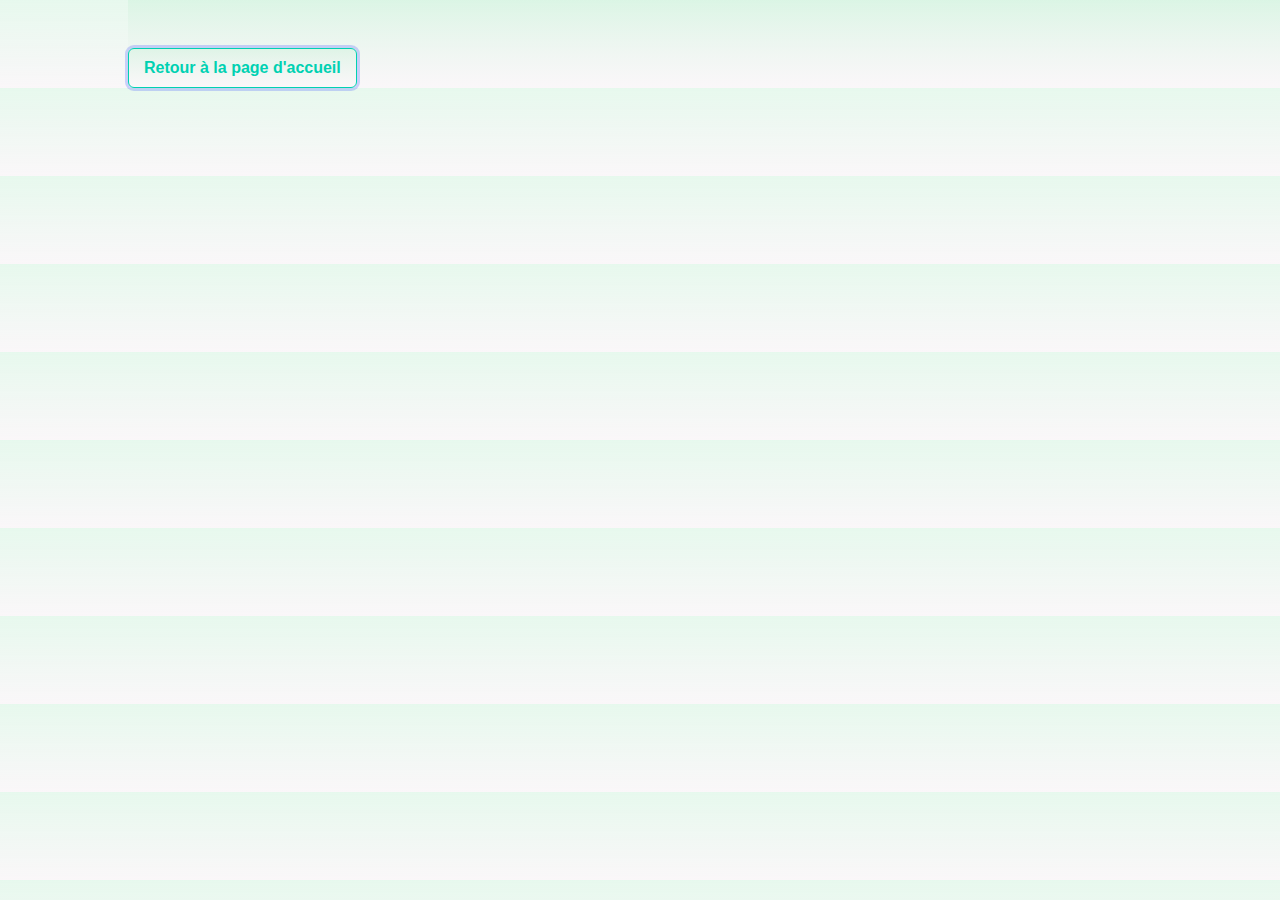
<file: mentionslégales.html>
<!DOCTYPE html>
<html lang="fr" data-theme="light">
<head>
    <meta charset="UTF-8">
    <meta name="viewport" content="width=device-width, initial-scale=1.0">
    <link href="index.css" rel="stylesheet" type="text/css">
    <link href="bulma-1.0.2/bulma/css/bulma.min.css" rel="stylesheet" type="text/css">

    
    <title>Document</title>
</head>
<body>
    
    <a class="has-text-weight-bold button is-primary is-outlined mt-6 button is-focused" href="index.html">Retour à la page d'accueil</a>



</body>
</html>
</file>
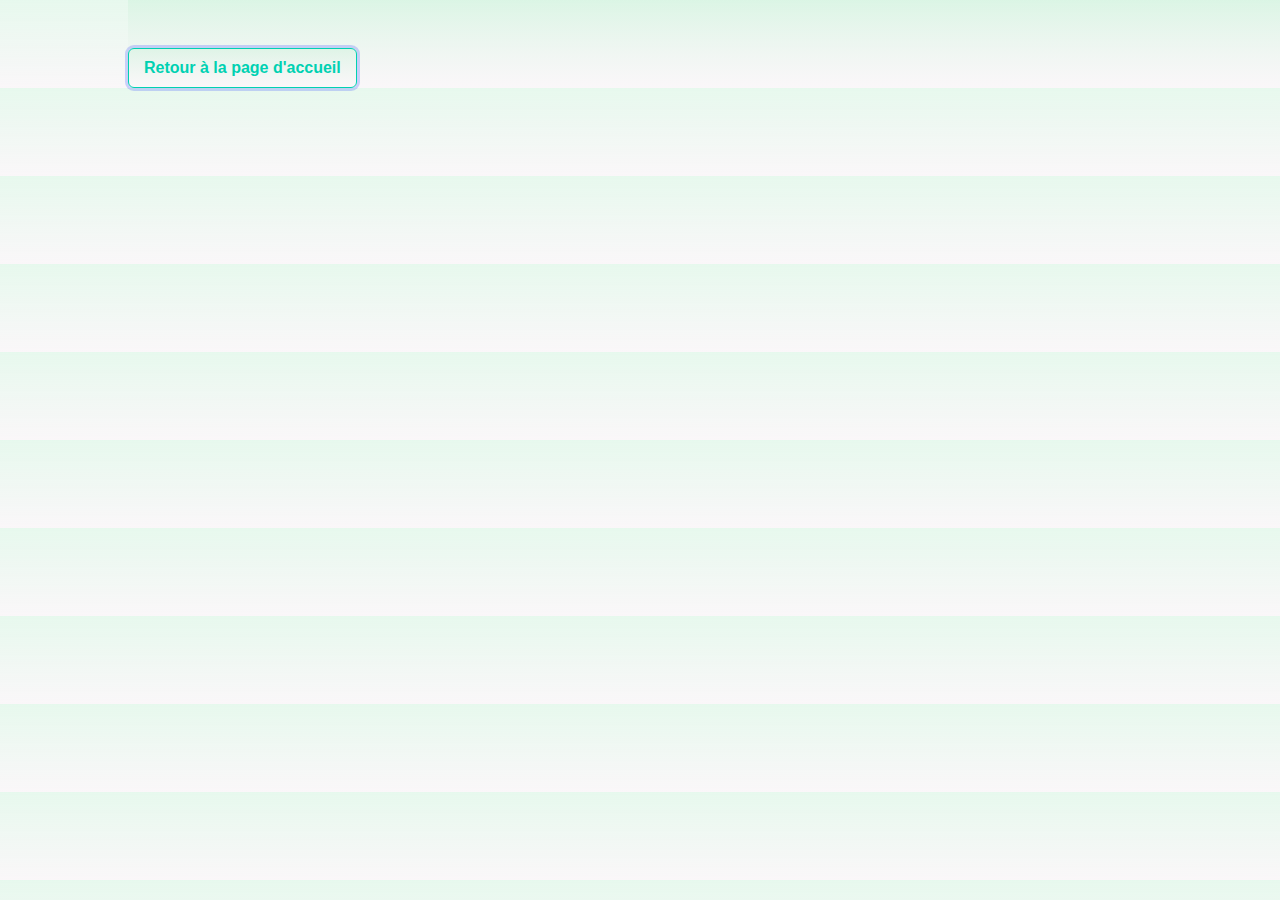
<file: pagessecondaires.html>
<!DOCTYPE html>
<html lang="fr" data-theme="light">
<head>
    <meta charset="UTF-8">
    <meta name="viewport" content="width=device-width, initial-scale=1.0">
    <link href="index.css" rel="stylesheet" type="text/css">
    <link href="bulma-1.0.2/bulma/css/bulma.min.css" rel="stylesheet" type="text/css">

    <title>Document</title>
</head>
<body>
    

    <a class="has-text-weight-bold button is-primary is-outlined mt-6 button is-focused" href="index.html">Retour à la page d'accueil</a>



</body>
</html>
</file>
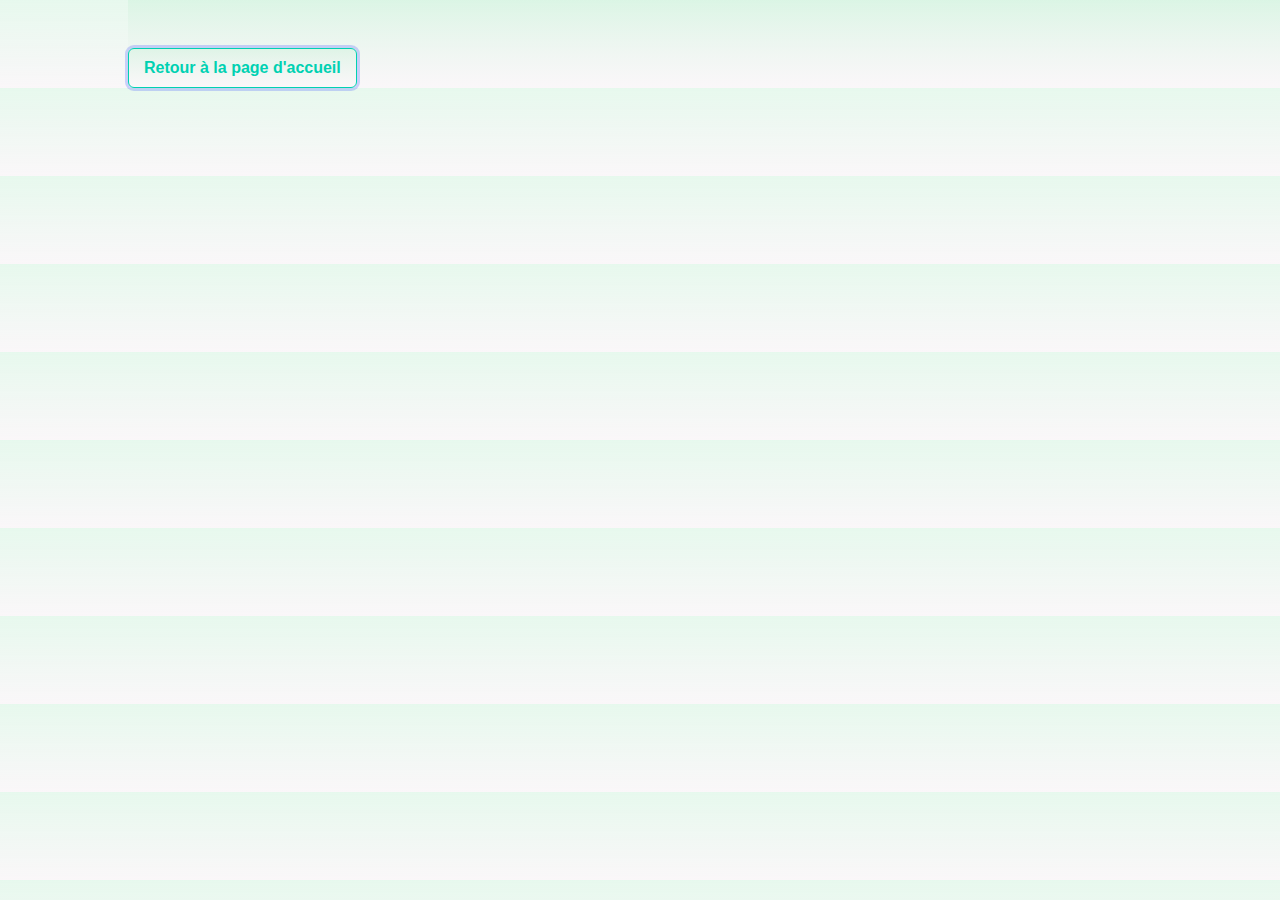
<file: resauxsociaux.html>
<!DOCTYPE html>
<html lang="fr" data-theme="light">
<head>
    <meta charset="UTF-8">
    <meta name="viewport" content="width=device-width, initial-scale=1.0">
    <link href="index.css" rel="stylesheet" type="text/css">
    <link href="bulma-1.0.2/bulma/css/bulma.min.css" rel="stylesheet" type="text/css">

    <title>Document</title>
</head>
<body>
    
    <a class="has-text-weight-bold button is-primary is-outlined mt-6 button is-focused" href="index.html">Retour à la page d'accueil</a>




</body>
</html>
</file>
<file: index.css>
* {
    margin: 0;
    padding: 0;
    box-sizing: border-box;

/*     background: rgb(180, 247, 180);
    background-color: rgb(181, 238, 97);
 */    

    background: linear-gradient( #cff2dc80, rgb(250, 247, 249));
  
    

/*  
    background-color: aqua;
    background: linear-gradient(rgba(0, 0, 255, 0.5), rgba(255, 255, 0, 0.5));
 background: linear-gradient(rgba(189, 189, 233, 0.5), rgba(243, 243, 157, 0.5));
    background: linear-gradient(rgba(189, 189, 233, 0.5), rgba(243, 243, 157, 0.5), rgb(242, 193, 227));




    
 */
}

body{
    position: relative;
        left:  10%;
}

/* NE MARCHE PAS
img[title] {
    background-color: rgb(184, 231, 184);
}
 */


/*  POUR FAIRE LE FILIGRANE DES BOITES MAIS PAS BIEN COMPRIS

#apropos {
    position: relative;
    padding: 2rem;
    background-color: white;
    overflow: hidden;
}

/* Image en arrière-plan (filigrane) */
/* #apropos ::before {
    content: "";
    background-image: url('logoEcoEats.jpg'); */ /* Remplace par le chemin de ton image */
   /*  background-size: contain;
    background-repeat: no-repeat;
    background-position: center;
    opacity: 0.1; */ /* Ajuste l'opacité pour l'effet filigrane */
    /* position: absolute;
    top: 0;
    left: 0;
    width: 100%;
    height: 100%;
    z-index: 0;
} */

/* Le contenu doit être au-dessus de l'image */
/* #apropos h1, #apropos p {
    position: relative;
    z-index: 1;
} */





/* body {
width: 600px;
height: 800px;

}
 */

/* has-text-right */

/* .columns:not(.is-desktop) {
    display: flex;
    align-items: flex-start;
} */
</file>
